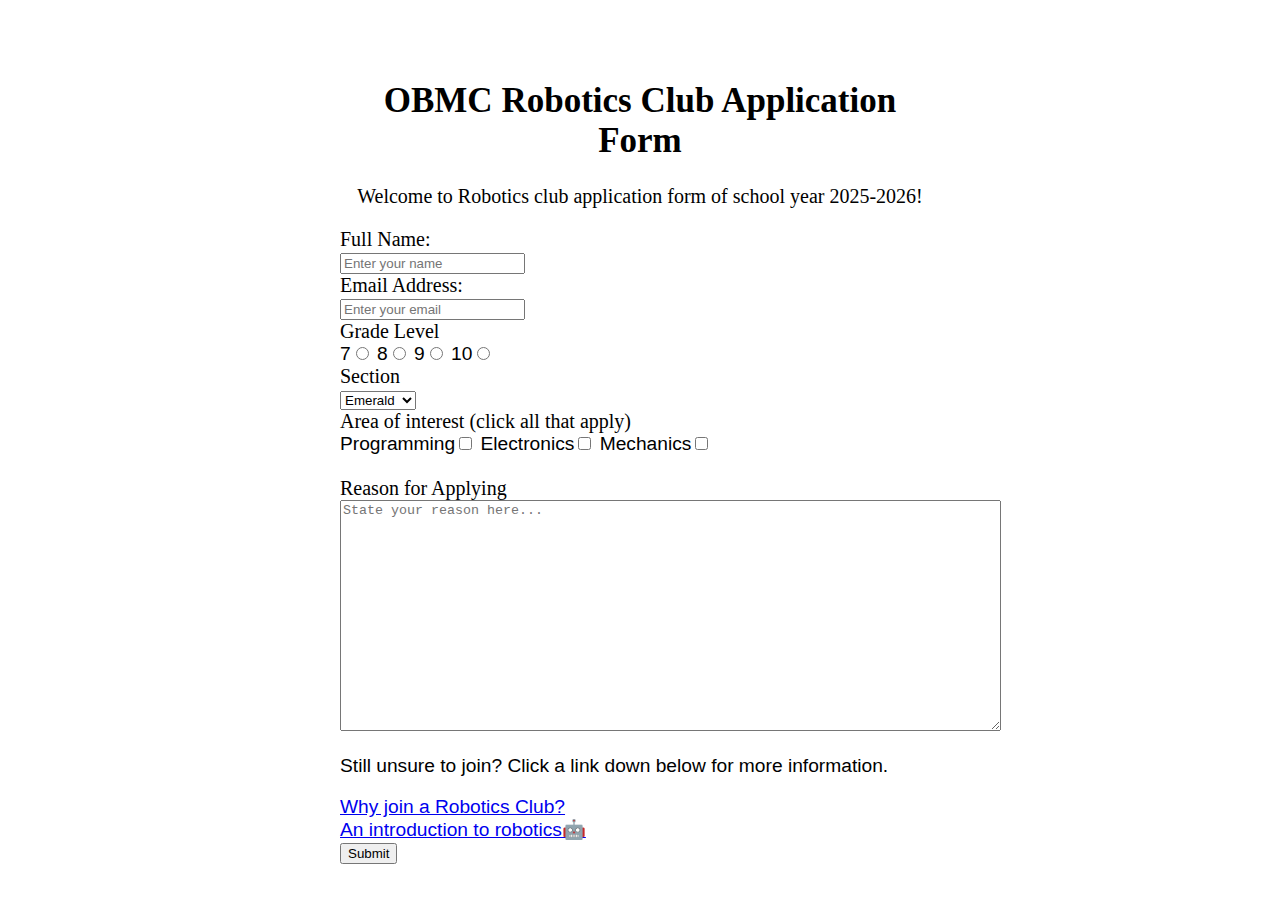
<file: Greenhills_ICT9Topaz_Q1SkillsTest_Suson_Aiva.html>
<!DOCTYPE html>
<html lang="en">
<head>
    <title>Q1 Skills Tests</title>
    <link rel="stylesheet" href="styles_Q1SkillsTest.css">
</head>
<Body>
<form>
    <h1 style="text-align: center; font-family: comic sans ms; font-size: 35px;">OBMC Robotics Club Application Form</h1>
    <p style="text-align: center; font-family: comic sans ms; font-size:20px;">Welcome to Robotics club application form of school year 2025-2026!</p>
    <label for="name">Full Name:</label><br>    
    <input type="placeholder" placeholder="Enter your name"> <br>
    <Label for="email">Email Address:</Label><br>
    <input type="email" placeholder="Enter your email"> <br>
    <label>Grade Level</label> <br>
    7<input type="radio" name="grade">
    8<input type="radio" name="grade"> 
    9<input type="radio" name="grade">
    10<input type="radio" name="grade"> <br>
    <label>Section</label> <br>
    <select>
        <option>Emerald</option>
        <option>Ruby</option>
        <option>Sapphire</option>
        <option>Topaz</option>
        <option>Jade</option>
    </select> <br>
    <label>Area of interest (click all that apply)</label> <br>
    Programming<input type="checkbox">
    Electronics<input type="checkbox">
    Mechanics<input type="checkbox"> <br>
    <br>
    <label>Reason for Applying</label> <br>
    <textarea cols="80" rows="15" placeholder="State your reason here..."></textarea>
    <br>
    <p>Still unsure to join? Click a link down below for more information.</p> 
    <a href="https://youtu.be/5bWN9LqNzuw" target="_blank">Why join a Robotics Club?</a> <br>
    <a href="https://youtu.be/HvMQONnCXbE" target="_blank">An introduction to robotics🤖</a>
    <br>
    <input type="submit" value="Submit">
</form>
</Body>
</html>
<!--
Background image: https://unsplash.com/photos/a-close-up-of-a-computer-circuit-board-iGheu30xAi8
Youtube(Why join a Robotics Club?): https://youtu.be/5bWN9LqNzuw
Youtube(An introduction to robotics🤖): https://youtu.be/HvMQONnCXbEs   
-->
</file>
<file: styles_Q1SkillsTest.css>
body {
        min-height: 100vh;
        display: flex;
        align-items: center;
        justify-content: center;
        background-image: url(https://images.unsplash.com/photo-1535136104956-115a2cd67fc4?q=80&w=1035&auto=format&fit=crop&ixlib=rb-4.1.0&ixid=M3wxMjA3fDB8MHxwaG90by1wYWdlfHx8fGVufDB8fHx8fA%3D%3D);
        background-repeat: no-repeat;
        background-size: cover;
    }
     form {
        background-color: rgba(255, 255, 255, 0.8);
        padding: 50px;
        border-radius: 10px;
        max-width: 600px;
        margin: auto;
        font-size: 1.2em;
        font-family: Arial, sans-serif;
    }
    label {
        font-family: comic sans ms;
        font-size: 20px;
    }
</file>
